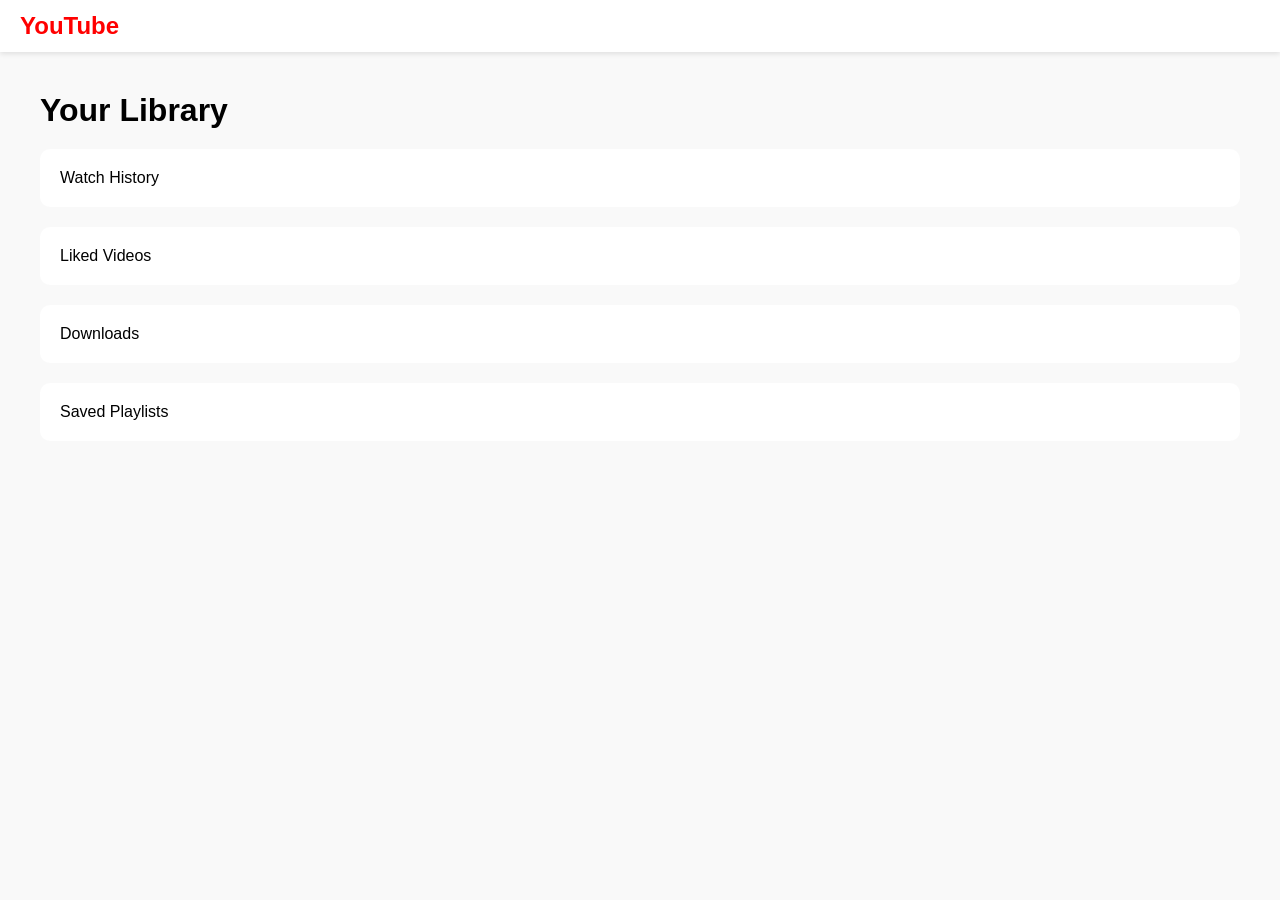
<file: library.html>
<!DOCTYPE html>
<html>
<head>

<title>Library</title>

<link rel="stylesheet" href="style.css">

</head>

<body>

<div class="navbar">
    <div class="logo" onclick="goTo('index.html')">
        <h2>YouTube</h2>
    </div>
</div>

<div class="simple-page">

    <h1>Your Library</h1>

    <div class="library-item">Watch History</div>
    <div class="library-item">Liked Videos</div>
    <div class="library-item">Downloads</div>
    <div class="library-item">Saved Playlists</div>

</div>

<script src="script.js"></script>

</body>
</html>
</file>
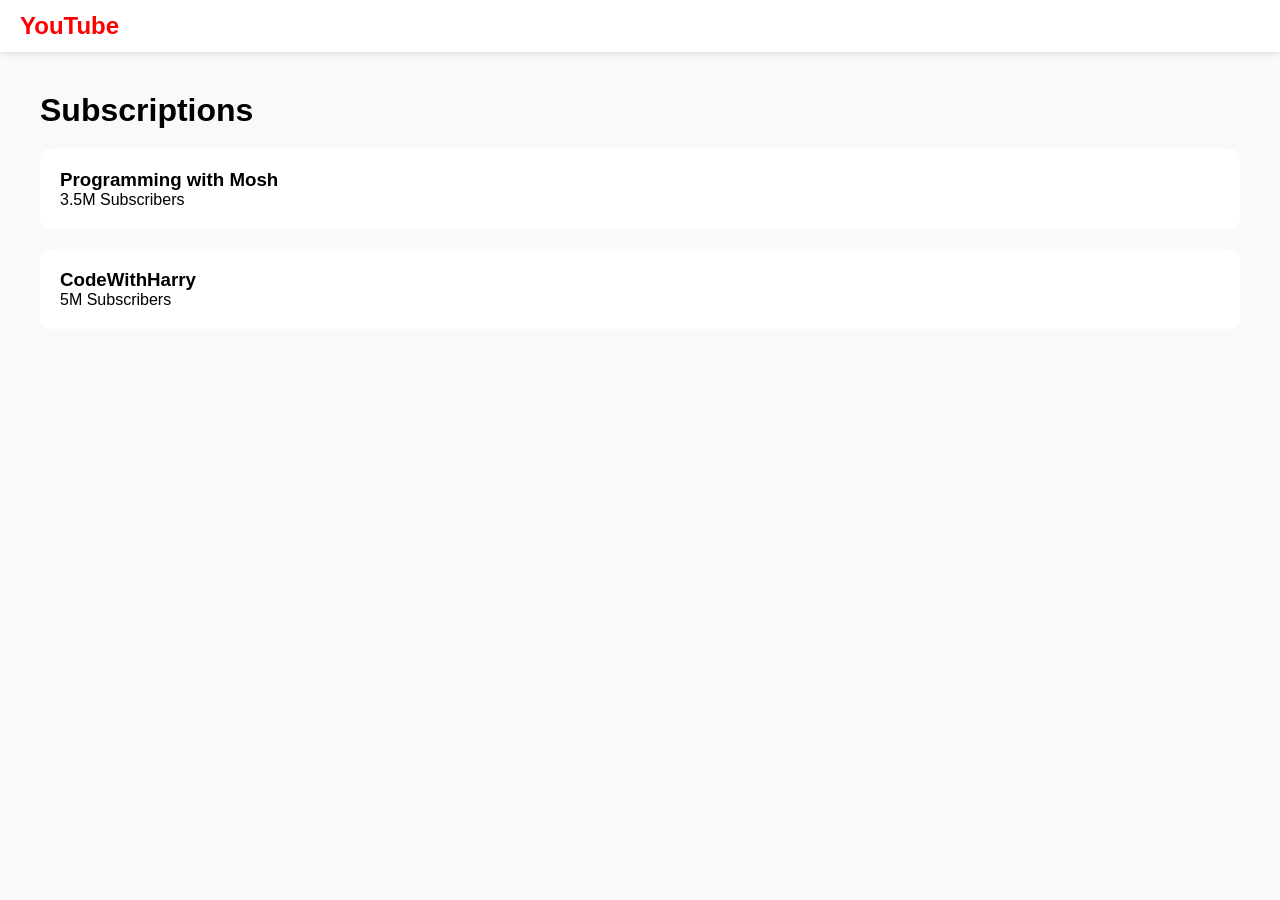
<file: subscription.html>
<!DOCTYPE html>
<html>
<head>

<title>Subscriptions</title>

<link rel="stylesheet" href="style.css">

</head>

<body>

<div class="navbar">
    <div class="logo" onclick="goTo('index.html')">
        <h2>YouTube</h2>
    </div>
</div>

<div class="simple-page">

    <h1>Subscriptions</h1>

    <div class="subscription-card">
        <h3>Programming with Mosh</h3>
        <p>3.5M Subscribers</p>
    </div>

    <div class="subscription-card">
        <h3>CodeWithHarry</h3>
        <p>5M Subscribers</p>
    </div>

</div>

<script src="script.js"></script>

</body>
</html>
</file>
<file: style.css>
*{
    margin:0;
    padding:0;
    box-sizing:border-box;
}

body{
    font-family:Arial;
    background:#f9f9f9;
}

/* NAVBAR */

.navbar{
    display:flex;
    justify-content:space-between;
    align-items:center;
    background:white;
    padding:12px 20px;
    box-shadow:0 2px 5px rgba(0,0,0,0.1);
}

.logo{
    display:flex;
    align-items:center;
    gap:10px;
    color:red;
    cursor:pointer;
}

.search-box{
    width:45%;
    display:flex;
}

.search-box input{
    width:100%;
    padding:10px;
    border:1px solid #ccc;
    border-radius:20px 0 0 20px;
}

.search-box button{
    padding:10px 18px;
    border:none;
    background:#eee;
    border-radius:0 20px 20px 0;
}

.nav-icons{
    display:flex;
    align-items:center;
    gap:20px;
}

.profile-pic{
    width:40px;
    height:40px;
    border-radius:50%;
    cursor:pointer;
}

/* MAIN */

.container{
    display:flex;
}

/* SIDEBAR */

.sidebar{
    width:220px;
    background:white;
    height:100vh;
    padding-top:20px;
}

.sidebar-item{
    display:flex;
    align-items:center;
    gap:20px;
    padding:15px 25px;
    cursor:pointer;
}

.sidebar-item:hover{
    background:#ececec;
}

.active{
    background:#e5e5e5;
}

/* CONTENT */

.content{
    flex:1;
    padding:20px;
}

/* VIDEO GRID */

.video-grid{
    display:grid;
    grid-template-columns:repeat(auto-fit,minmax(300px,1fr));
    gap:20px;
}

/* VIDEO CARD */

.video-card{
    background:white;
    border-radius:10px;
    overflow:hidden;
    cursor:pointer;
    box-shadow:0 2px 5px rgba(0,0,0,0.1);
}

.thumbnail{
    width:100%;
    height:180px;
    object-fit:cover;
}

.video-info{
    display:flex;
    padding:12px;
}

.channel-logo{
    width:45px;
    height:45px;
    border-radius:50%;
    margin-right:10px;
}

/* VIDEO PAGE */

.video-page{
    padding:30px;
}

.video-player{
    width:100%;
    height:500px;
    border:none;
    border-radius:10px;
}

.video-actions{
    display:flex;
    gap:20px;
    margin-top:20px;
}

.video-actions button{
    padding:10px 20px;
    border:none;
    border-radius:20px;
    cursor:pointer;
}

/* SIMPLE PAGES */

.simple-page{
    padding:40px;
}

.subscription-card,
.library-item{
    background:white;
    padding:20px;
    border-radius:10px;
    margin-top:20px;
}

/* PROFILE PAGE */

.profile-page{
    text-align:center;
    padding:50px;
}

.big-profile{
    width:120px;
    height:120px;
    border-radius:50%;
}

.profile-buttons{
    margin-top:20px;
}

.profile-buttons button{
    padding:10px 20px;
    margin:10px;
    border:none;
    border-radius:20px;
    cursor:pointer;
}
</file>
